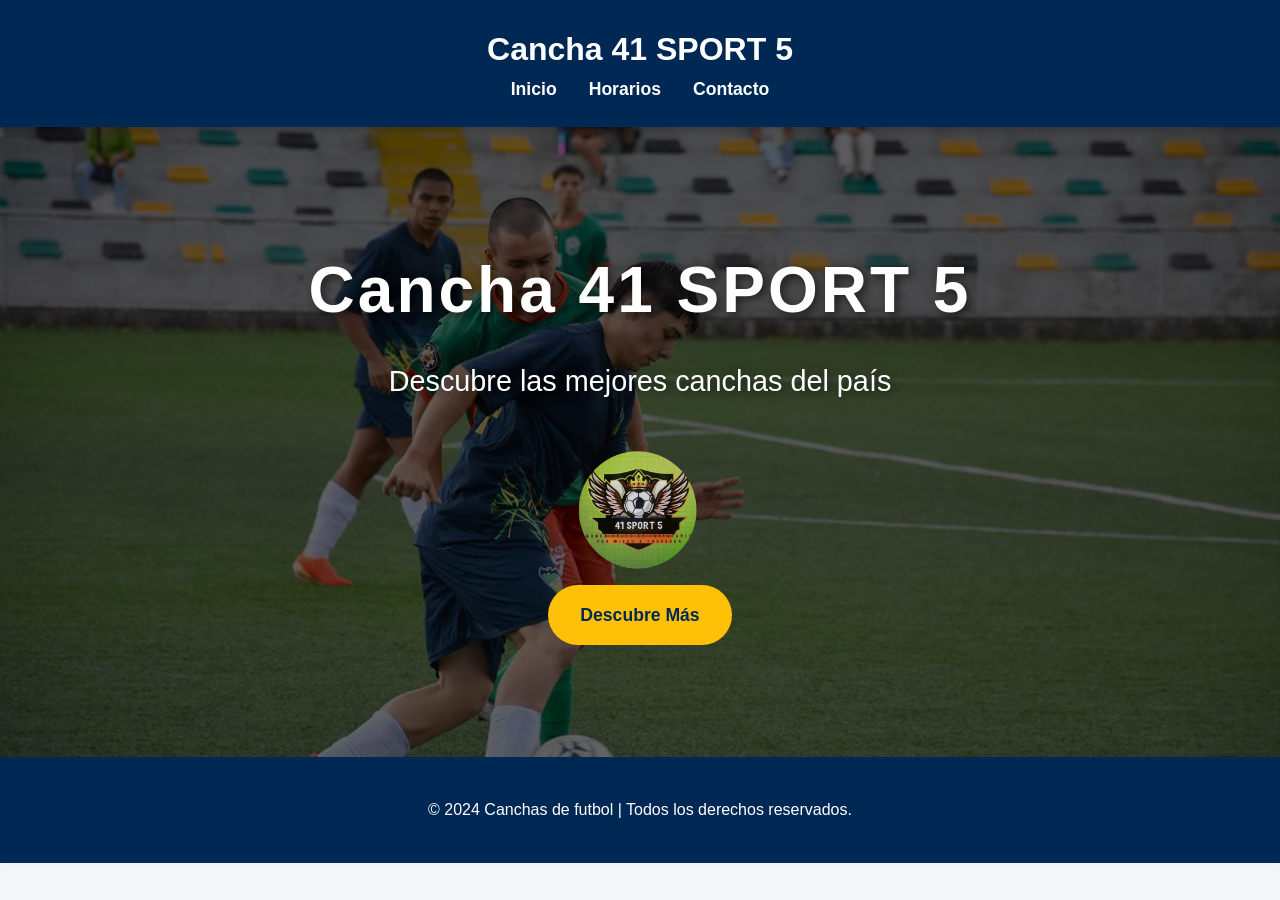
<file: index.html>
<!DOCTYPE html>
<html lang="es">
<head>
    <meta charset="UTF-8">
    <meta name="viewport" content="width=device-width, initial-scale=1.0">
    <title>Canchas de futbol</title>
    <style>
        /* Estilos globales */
        * {
            margin: 0;
            padding: 0;
            box-sizing: border-box;
            font-family: 'Segoe UI', Tahoma, Geneva, Verdana, sans-serif;
        }

        body {
            color: #333;
            line-height: 1.6;
            background-color: #f4f7f9;
            overflow-x: hidden;
        }

        /* Encabezado */
        header {
            background-color: #002855;
            color: #fff;
            padding: 1.5rem 1rem;
            text-align: center;
            box-shadow: 0 4px 8px rgba(0, 0, 0, 0.2);
            position: sticky;
            top: 0;
            z-index: 10;
        }

        nav ul {
            display: flex;
            justify-content: center;
            list-style: none;
            gap: 2rem;
        }

        nav a {
            text-decoration: none;
            color: #fff;
            font-weight: 600;
            font-size: 1.1rem;
            transition: color 0.3s ease, transform 0.3s ease;
        }

        nav a:hover {
            color: #ffc107;
            transform: translateY(-2px);
        }

        /* Hero Section */
        .hero {
            position: relative;
            width: 100%;
            height: 70vh;
            background: url('./Imagenes/Canchas.jpg') no-repeat center center/cover;
            display: flex;
            align-items: center;
            justify-content: center;
            color: #fff;
            text-align: center;
        }

        .hero::before {
            content: '';
            position: absolute;
            top: 0;
            left: 0;
            width: 100%;
            height: 100%;
            background: rgba(0, 0, 0, 0.6);
            z-index: 1;
        }

        .hero-content {
            position: relative;
            z-index: 2;
            animation: fadeIn 1.5s ease-out;
        }

        .hero h1 {
            font-size: 4rem;
            margin-bottom: 1rem;
            font-weight: 700;
            letter-spacing: 3px;
            text-shadow: 3px 3px 10px rgba(0, 0, 0, 0.6);
            animation: fadeInDown 1.5s ease-out;
        }

        .hero p {
            font-size: 1.8rem;
            font-weight: 300;
            margin-bottom: 2rem;
            text-shadow: 2px 2px 8px rgba(0, 0, 0, 0.5);
            animation: fadeInUp 1.5s ease-out;
        }

        .btn {
            display: inline-block;
            background-color: #ffc107;
            color: #002855;
            padding: 1rem 2rem;
            font-size: 1.1rem;
            border-radius: 50px;
            text-decoration: none;
            font-weight: 600;
            transition: background-color 0.3s ease, transform 0.3s ease;
        }

        .btn:hover {
            background-color: #ffca28;
            transform: translateY(-5px);
        }

        /* Animaciones */
        @keyframes fadeIn {
            from { opacity: 0; }
            to { opacity: 1; }
        }

        @keyframes fadeInDown {
            from { opacity: 0; transform: translateY(-50px); }
            to { opacity: 1; transform: translateY(0); }
        }

        @keyframes fadeInUp {
            from { opacity: 0; transform: translateY(50px); }
            to { opacity: 1; transform: translateY(0); }
        }

        /* Footer */
        footer {
            background-color: #002855;
            color: #fff;
            text-align: center;
            padding: 2.5rem 1rem;
            font-size: 1rem;
            margin-top: 0;
            box-shadow: 0 -4px 8px rgba(0, 0, 0, 0.2);
        }
    </style>
</head>
<body>
    <header>
        <h1>Cancha 41 SPORT 5</h1>
        <nav>
            <ul>
                <li><a href="Principal.html">Inicio</a></li>
                <li><a href="Horarios.html">Horarios</a></li>
                <li><a href="Contacto.html">Contacto</a></li>
            </ul>
        </nav>
    </header>

    <!-- Hero Section -->
    <section class="hero">
        <div class="hero-content">
            <h1>Cancha 41 SPORT 5</h1>
            <p>Descubre las mejores canchas del país</p>
            <img src="./Imagenes/Logo-removebg-preview.png" alt="Logo de la empresa" style="width: 150px; height: auto; display: block; margin: auto;">
            <a href="Principal.html" class="btn">Descubre Más</a>
        </div>
    </section>

    <footer>
        <p>&copy; 2024 Canchas de futbol | Todos los derechos reservados.</p>
    </footer>
</body>
</html>
</file>
